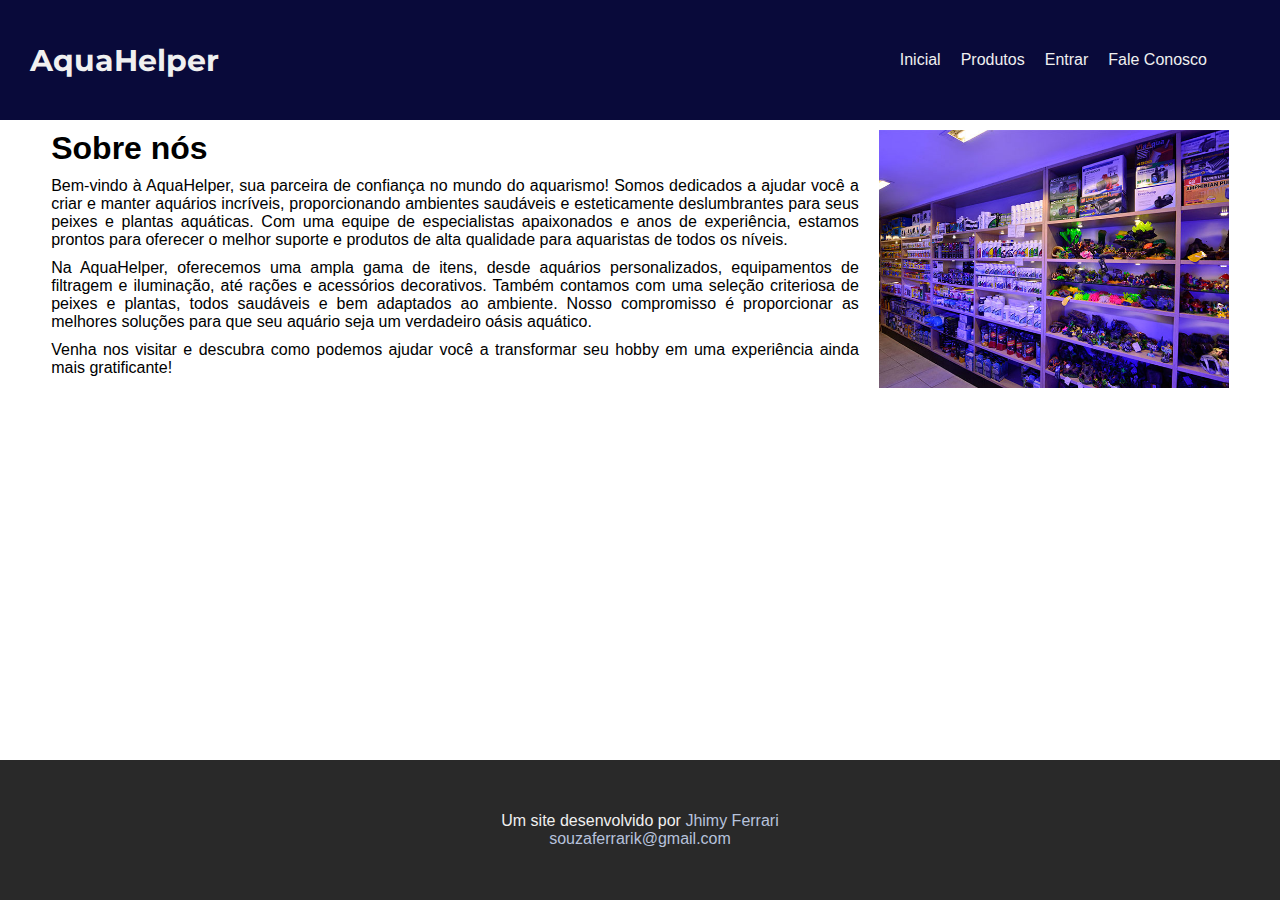
<file: index.html>
<!DOCTYPE html>
<html lang="pt-Br">
  <head>
    <meta charset="UTF-8" />
    <meta name="viewport" content="width=device-width, initial-scale=1.0" />
   
    <link rel="preconnect" href="https://fonts.googleapis.com" />
    <link rel="preconnect" href="https://fonts.gstatic.com" crossorigin />
    <link
      href="https://fonts.googleapis.com/css2?family=Montserrat:ital,wght@0,100..900;1,100..900&display=swap"
      rel="stylesheet"
    />
    <script
      src="https://cdn.jsdelivr.net/npm/bootstrap@5.3.3/dist/js/bootstrap.bundle.min.js"
      integrity="sha384-YvpcrYf0tY3lHB60NNkmXc5s9fDVZLESaAA55NDzOxhy9GkcIdslK1eN7N6jIeHz"
      crossorigin="anonymous"
    ></script>
    <link rel="stylesheet" href="css/styles.css" />
    <link rel="icon" type="image/x-icon" href="/img/logoSite.webp" />
    <title></title>
  </head>
  <body>
    <header>
      <nav class="navbar-header">
        <span class="logo">AquaHelper</span>
        <ul class="navbar-ul">
          <li class="navbar-li"><a href="index.html">Inicial</a></li>
          <li class="navbar-li"><a href="produtos.html">Produtos</a></li>
          <li class="navbar-li"><a href="entrar.html">Entrar</a></li>
          <li class="navbar-li"><a href="faleconosco.html">Fale Conosco</a></li>
        </ul>
        <div class="navbar-menu-button">
          <div></div>
          <div></div>
          <div></div>
        </div>
      </nav>
    </header>
    <main class="container-index">
      <div class="container container-sobrenos">
        <div class="container-sobrenos-text">
          <h1>Sobre nós</h1>
          <p>
            Bem-vindo à AquaHelper, sua parceira de confiança no mundo do
            aquarismo! Somos dedicados a ajudar você a criar e manter aquários
            incríveis, proporcionando ambientes saudáveis e esteticamente
            deslumbrantes para seus peixes e plantas aquáticas. Com uma equipe
            de especialistas apaixonados e anos de experiência, estamos prontos
            para oferecer o melhor suporte e produtos de alta qualidade para
            aquaristas de todos os níveis.
          </p>
          <p>
            Na AquaHelper, oferecemos uma ampla gama de itens, desde aquários
            personalizados, equipamentos de filtragem e iluminação, até rações e
            acessórios decorativos. Também contamos com uma seleção criteriosa
            de peixes e plantas, todos saudáveis e bem adaptados ao ambiente.
            Nosso compromisso é proporcionar as melhores soluções para que seu
            aquário seja um verdadeiro oásis aquático.
          </p>
          <p>
            Venha nos visitar e descubra como podemos ajudar você a transformar
            seu hobby em uma experiência ainda mais gratificante!
          </p>
        </div>
        <div>
          <img style="min-width: 350px; width: 80%;" src="img/foto-loja.jpg" alt="">  
        </div>
      </div>
    </main>
    <footer >
      <p>
        Um site desenvolvido por <a href="https://github.com/JhimyFerrari">Jhimy Ferrari</a>
      </p>
        
      <a href="mailto:souzaferrarik@gmail.com">souzaferrarik@gmail.com</a>
    </footer>
  </body>
</html>
</file>
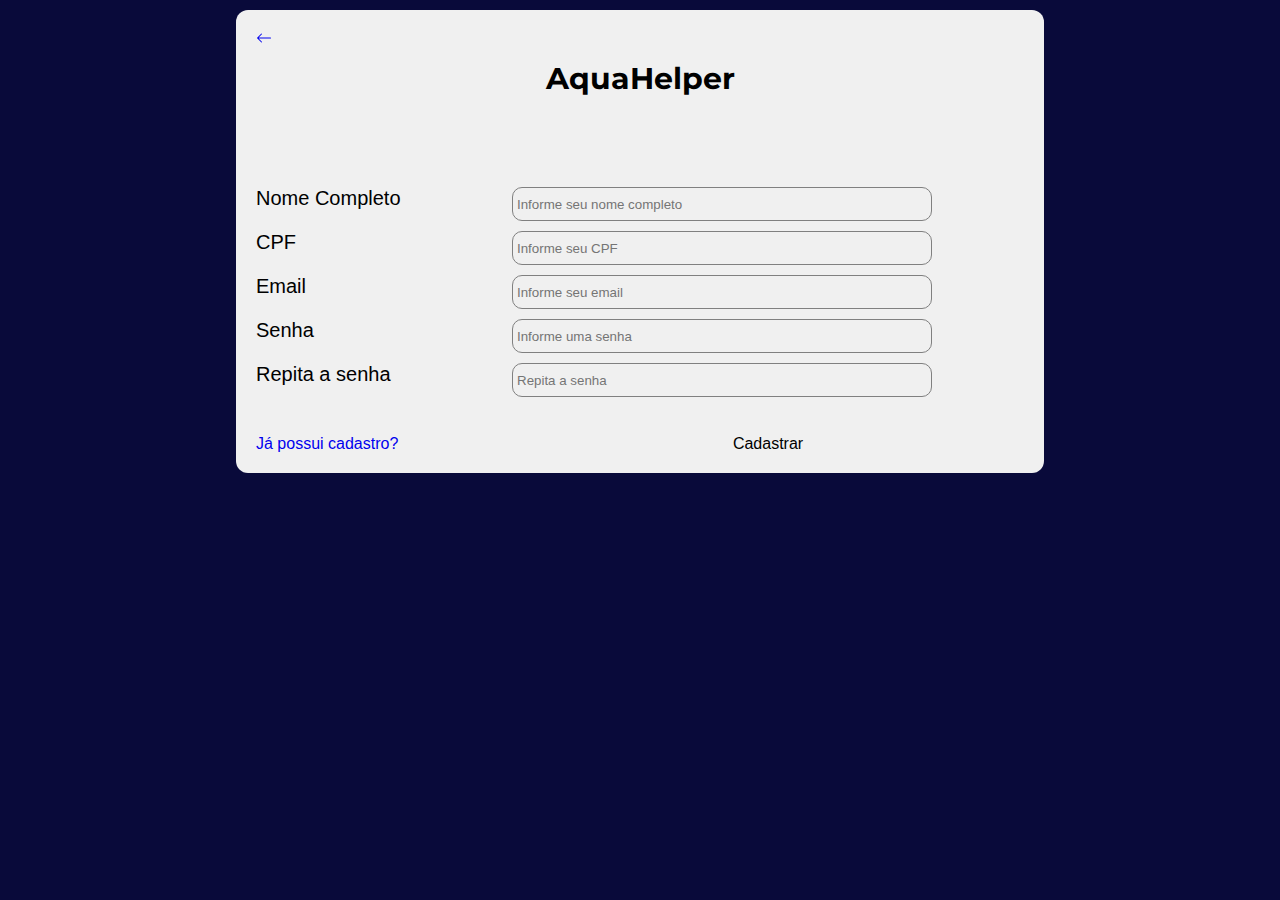
<file: cadastrar.html>
<!DOCTYPE html>
<html lang="pt-Br">
  <head>
    <meta charset="UTF-8" />
    <meta name="viewport" content="width=device-width, initial-scale=1.0" />
    
    <link rel="preconnect" href="https://fonts.googleapis.com" />
    <link rel="preconnect" href="https://fonts.gstatic.com" crossorigin />
    <link
      href="https://fonts.googleapis.com/css2?family=Montserrat:ital,wght@0,100..900;1,100..900&display=swap"
      rel="stylesheet"
    />
    <script
      src="https://cdn.jsdelivr.net/npm/bootstrap@5.3.3/dist/js/bootstrap.bundle.min.js"
      integrity="sha384-YvpcrYf0tY3lHB60NNkmXc5s9fDVZLESaAA55NDzOxhy9GkcIdslK1eN7N6jIeHz"
      crossorigin="anonymous"
    ></script>
    <link rel="stylesheet" href="css/styles.css" />
    <link rel="icon" type="image/x-icon" href="/img/logoSite.webp" />
    <title></title>
  </head>
  <body class="body-entrar">
   <main class="container-entrar">
    <form class="form-entrar" action="index.html" onsubmit="return validateForm()">
      <a href="index.html">
        <svg xmlns="http://www.w3.org/2000/svg" width="16" height="16" fill="currentColor" class="bi bi-arrow-left" viewBox="0 0 16 16">
          <path fill-rule="evenodd" d="M15 8a.5.5 0 0 0-.5-.5H2.707l3.147-3.146a.5.5 0 1 0-.708-.708l-4 4a.5.5 0 0 0 0 .708l4 4a.5.5 0 0 0 .708-.708L2.707 8.5H14.5A.5.5 0 0 0 15 8"/>
        </svg>
      </a>
      <span class="logo" style="color: black; margin-bottom: 80px;">AquaHelper</span>
      
      <div>
        <label for="input-nomeCompleto">Nome Completo</label>
        <input class="input-bg" type="text" placeholder="Informe seu nome completo" name="nomeCompleto" id="input-nomeCompleto" required>
      </div>
      <div>
        <label for="input-cpf">CPF</label>
        <input class="input-bg" type="text" placeholder="Informe seu CPF" name="cpf" id="input-cpf" required>
        <span id="cpf-error" class="error-message"></span>
      </div>
      <div>
        <label for="input-email">Email</label>
        <input class="input-bg" type="email" placeholder="Informe seu email" name="email" id="input-email" required>
      </div>
      <div>
        <label for="input-senha">Senha</label>
        <input class="input-bg" type="password" placeholder="Informe uma senha" name="senha" id="input-senha" required>
      </div>
      <div>
        <label for="input-repitaSenha">Repita a senha</label>
        <input class="input-bg" type="password" placeholder="Repita a senha" name="repitaSenha" id="input-repitaSenha" required>
      </div>
      <br>
      <div>
        <a href="entrar.html">Já possui cadastro? </a>
        <button name="button-submit" class="button-submit" type="submit">Cadastrar</button>
      </div>
    </form>
  
    <script>
      function validateCPF(cpf) {
        cpf = cpf.replace(/[^\d]+/g, ''); // Remove caracteres não numéricos
        if (cpf.length !== 11 || /^(\d)\1+$/.test(cpf)) return false; // Verifica o tamanho e repetições
  
        let soma = 0, resto;
        for (let i = 1; i <= 9; i++) soma += parseInt(cpf[i - 1]) * (11 - i);
        resto = (soma * 10) % 11;
        if (resto === 10 || resto === 11) resto = 0;
        if (resto !== parseInt(cpf[9])) return false;
  
        soma = 0;
        for (let i = 1; i <= 10; i++) soma += parseInt(cpf[i - 1]) * (12 - i);
        resto = (soma * 10) % 11;
        if (resto === 10 || resto === 11) resto = 0;
        return resto === parseInt(cpf[10]);
      }
  
      function validateForm() {
        const cpfInput = document.getElementById('input-cpf');
        const cpfError = document.getElementById('cpf-error');
        const cpf = cpfInput.value;
  
        if (!validateCPF(cpf)) {
          cpfError.textContent = 'CPF inválido. Verifique e tente novamente.';
          return false;
        }
  
        cpfError.textContent = ''; // Limpa a mensagem de erro
        return true;
      }
    </script>

   </main>
</body>
<script>
     
</script>
</html>
</file>
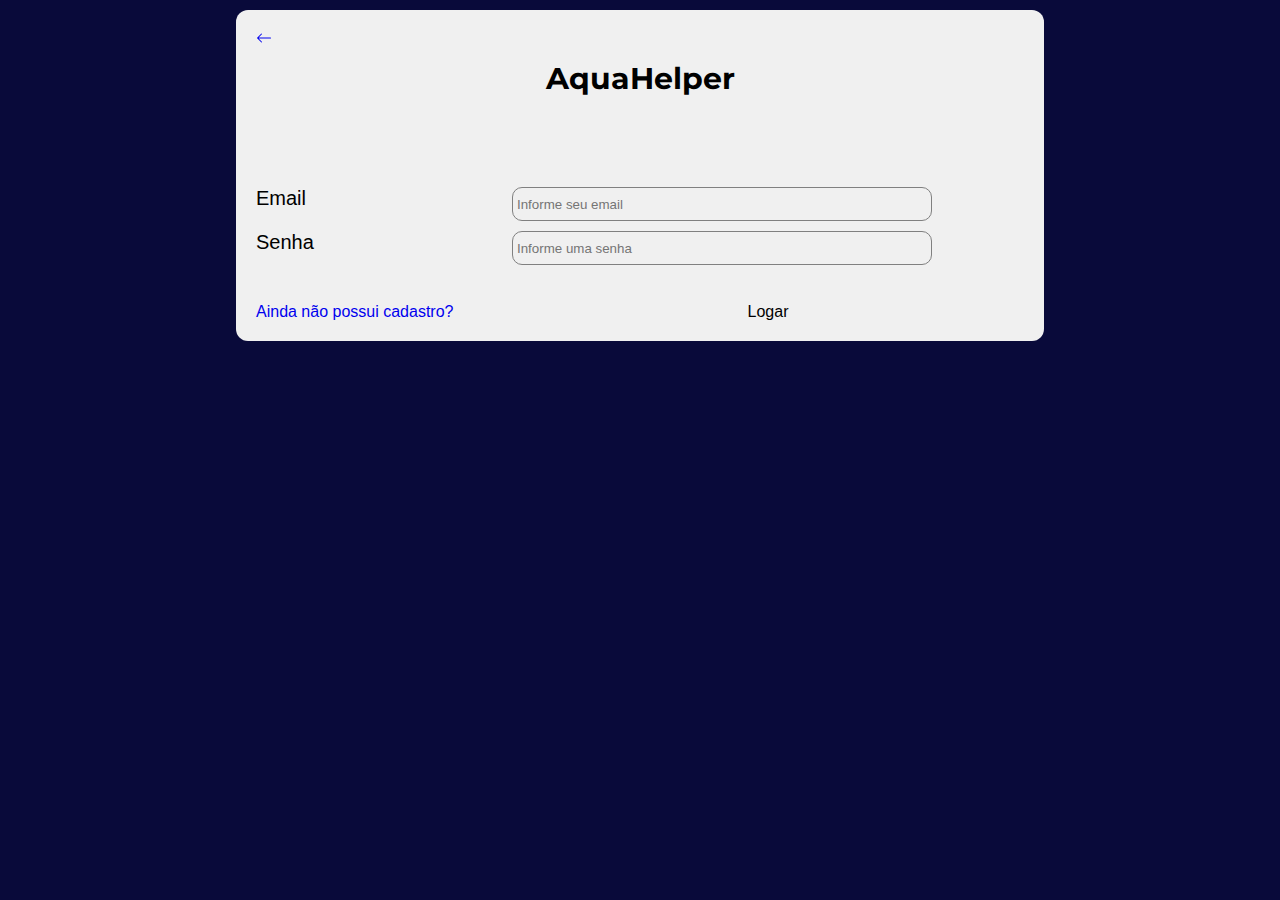
<file: entrar.html>
<!DOCTYPE html>
<html lang="pt-Br">
  <head>
    <meta charset="UTF-8" />
    <meta name="viewport" content="width=device-width, initial-scale=1.0" />
    
    <link rel="preconnect" href="https://fonts.googleapis.com" />
    <link rel="preconnect" href="https://fonts.gstatic.com" crossorigin />
    <link
      href="https://fonts.googleapis.com/css2?family=Montserrat:ital,wght@0,100..900;1,100..900&display=swap"
      rel="stylesheet"
    />
    <script
      src="https://cdn.jsdelivr.net/npm/bootstrap@5.3.3/dist/js/bootstrap.bundle.min.js"
      integrity="sha384-YvpcrYf0tY3lHB60NNkmXc5s9fDVZLESaAA55NDzOxhy9GkcIdslK1eN7N6jIeHz"
      crossorigin="anonymous"
    ></script>
    <link rel="stylesheet" href="css/styles.css" />
    <link rel="icon" type="image/x-icon" href="/img/logoSite.webp" />
    <title></title>
  </head>
  <body class="body-entrar">
   <main class="container-entrar">
    <form  class="form-entrar" action="index.html">
      <a href="index.html"><svg xmlns="http://www.w3.org/2000/svg" width="16" height="16" fill="currentColor" class="bi bi-arrow-left" viewBox="0 0 16 16">
        <path fill-rule="evenodd" d="M15 8a.5.5 0 0 0-.5-.5H2.707l3.147-3.146a.5.5 0 1 0-.708-.708l-4 4a.5.5 0 0 0 0 .708l4 4a.5.5 0 0 0 .708-.708L2.707 8.5H14.5A.5.5 0 0 0 15 8"/>
      </svg></a>
      <span class="logo" style="color: black; margin-bottom: 80px;">AquaHelper</span>
      
      <div>
        <label for="input-nomeCompleto">Email</label>
        <input class="input-bg" type="text" placeholder="Informe seu email" name="nomeCompleto" id="input-nomeCompleto" required>
      </div>
 
      <div>
        <label for="input-senha">Senha</label>
        <input class="input-bg" type="password" placeholder="Informe uma senha" name="senha" id="input-senha" required>
      </div>
     
      <br>
      <div>
        <a href="cadastrar.html">Ainda não possui cadastro? </a>
        <button class="button-submit" type="submit">Logar</button>
      </div>
     
    </form>

   </main>
</body>
</html>
</file>
<file: css/styles.css>
:root{
    --nav-bg-color: rgb(9, 10, 58);
    --text-color-white: #f0f0f0;
}


*{
    margin: 0;
    padding: 0;
    text-decoration: 0;
    font-family: sans-serif;
    
    
}

.navbar-header{
    display: flex;
    align-items: center;
    justify-content: space-between;
    padding: 0 10px;
    background-color: var(--nav-bg-color);
    height: 120px;
}
.navbar-header .logo{
    padding-left:20px;    
}

main{
    margin-top: 10px;
}

.logo{
    color: var(--text-color-white);
    font-size: 30px;
    font-weight: bold;
    font-family: "Montserrat",sans-serif;
}

.navbar-ul{
    display: flex;
    margin-right: 5%;
    list-style-type: none;
}
.navbar-li{
    padding-left: 20px;
}

.navbar-li a{
    color: var(--text-color-white);
    text-decoration: none;
    font-size: 20px;
    font-size: medium;
}

.navbar-menu-button{
    display: none;
}
.navbar-menu-button div{
    border: 1px solid white;
    width: 20px;
    margin-top: 5px;
}

.body-entrar{
    background-color: var(--nav-bg-color);
}

.container {
    margin-left: clamp(40px, 4%, 100px);
    margin-right: 4%;
    
}
.container-sobrenos{
    display: grid;
    grid-template-columns: 3fr 1fr;
    gap: 20px;
}


.container-sobrenos-text p:first-child{
    padding-top: 20px;
}
.container-sobrenos-text > p{
    text-align: justify;
    padding-top: 10px;
}
 
.container-produtos-nav{
    background-color: rgb(71, 72, 80);
    width: clamp(100%,100%,900px);
    height: 40px;
}
.container-entrar{
    display: flex;
    justify-content: center;
    
}

.form-entrar {
    display: flex;
    flex-direction: column;
    justify-content: center;
    gap: 10px;
    width: 60%;
    min-width: 400px;
    max-width: 800px;
    background-color: var(--text-color-white);
    border-radius: 12px;
    padding: 20px;
    
}
.form-entrar span{
    align-self: center;
}
.form-entrar div{
   display: grid;
   grid-template-columns: 1fr 2fr
}
.form-entrar div label{
    font-size: 20px ;
}
.error-message{
    font-size: 14px;
    color: red;
}


.button-submit {
 font-size: 16px;
 border: 0;
 background-color: #f0f0f000;  

}
.button-submit:hover {
    color: gray;
}
input {
    background: var(--text-color-white);
    border: 1px solid gray;
    border-radius: 10px;
    height: 2rem;
    width: 80%;
    padding: 0px 4px 0px 4px;
    margin-right: 10px;
    text-align: left;
}


footer {
    position: fixed;
    bottom: 0;
    display: flex;
    flex-direction: column;
    align-items: center;
    justify-content: center;
    background: #292929;
    height: 140px;
    width: 100%;
    margin-top: 20px;
    color: var(--text-color-white);

}
footer a{
    color: rgb(183, 194, 220);
}


@media (max-width:980px) {
    .navbar-ul{
        display: none;
    }
    .navbar-menu-button{
        display: block;
    }
    .container-sobrenos{
        grid-template-columns: 1fr;
    }
    .form-entrar div{ 
        grid-template-columns: 1fr;
    }
}
</file>
